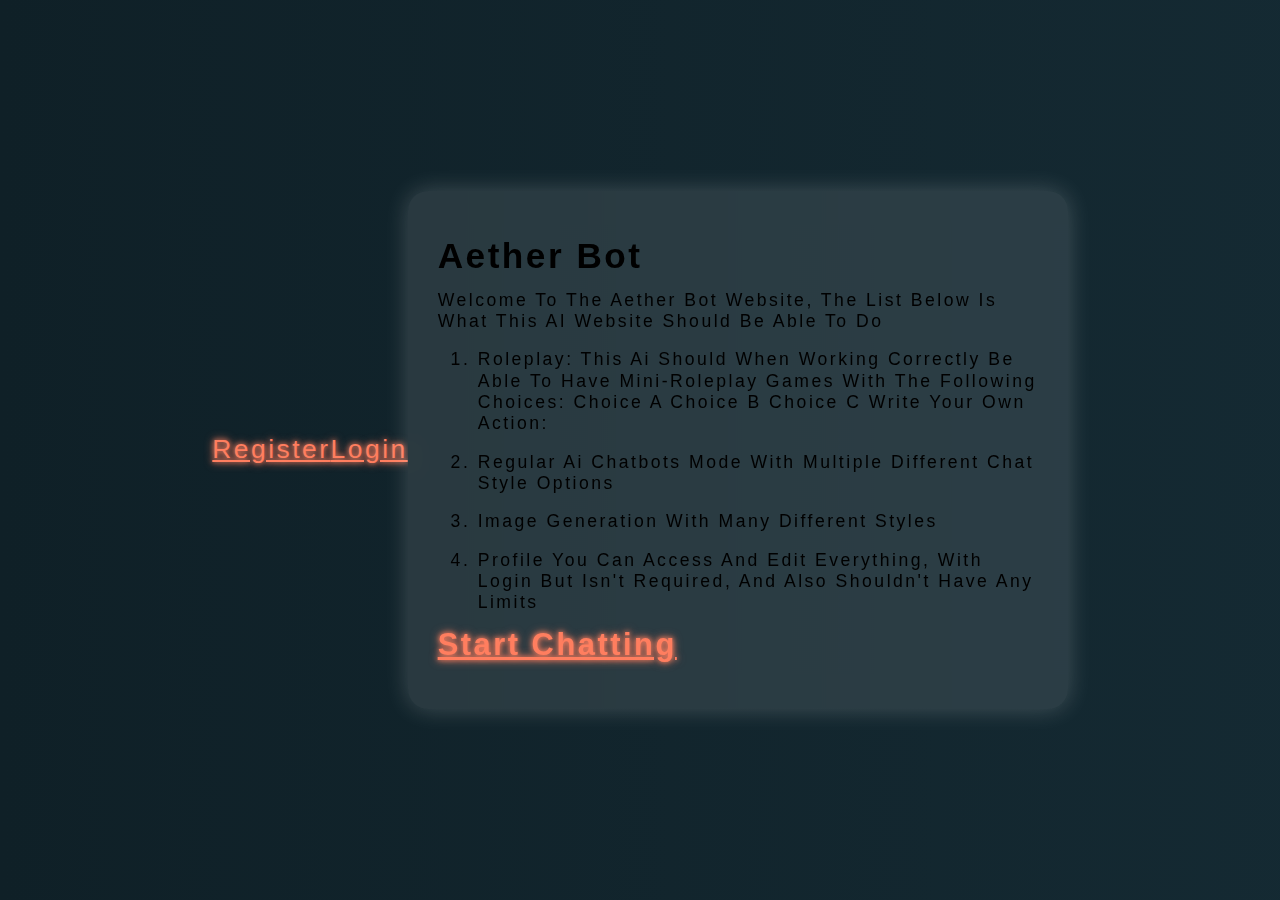
<file: index.html>
<!DOCTYPE html>
<html lang="en">
    <head>
        <meta charset="UTF-8">
        <meta name="viewport" content="width=device-width,initial-scale=1">
        <title>Aether Bot</title>
        <link rel="stylesheet" href="styles.css">
    </head>
    <body id="index">
        <a href="register/register.html">register</a>
            <a href="loginpage/login.html">Login</a>
        <div class="sparklingbox">
            
            <h1>Aether Bot</h1>
            <p>Welcome to the Aether Bot website, the list below is what this AI website should be able to do</p>
            <ol>
                <li>
                    <p>
                        roleplay:
                        this ai should when working correctly be able to have mini-roleplay games with the following choices:

                        choice A
                        choice B
                        choice C

                        Write your own action:
                    </p>
                </li>
                <li>
                    <p>
                        regular ai Chatbots mode with multiple different chat style options
                    </p>
                </li>
                <li>
                    <p>
                        image generation with many different styles
                    </p>
                </li>
                <li>
                    <p>profile you can access and edit everything, with login but isn't required, and also shouldn't have any limits</p>
                </li>
            </ol>
            


            <h3><a href="chats/chats.html">Start Chatting</a></h3>
        </div>
        
    </body>
</html>
</file>
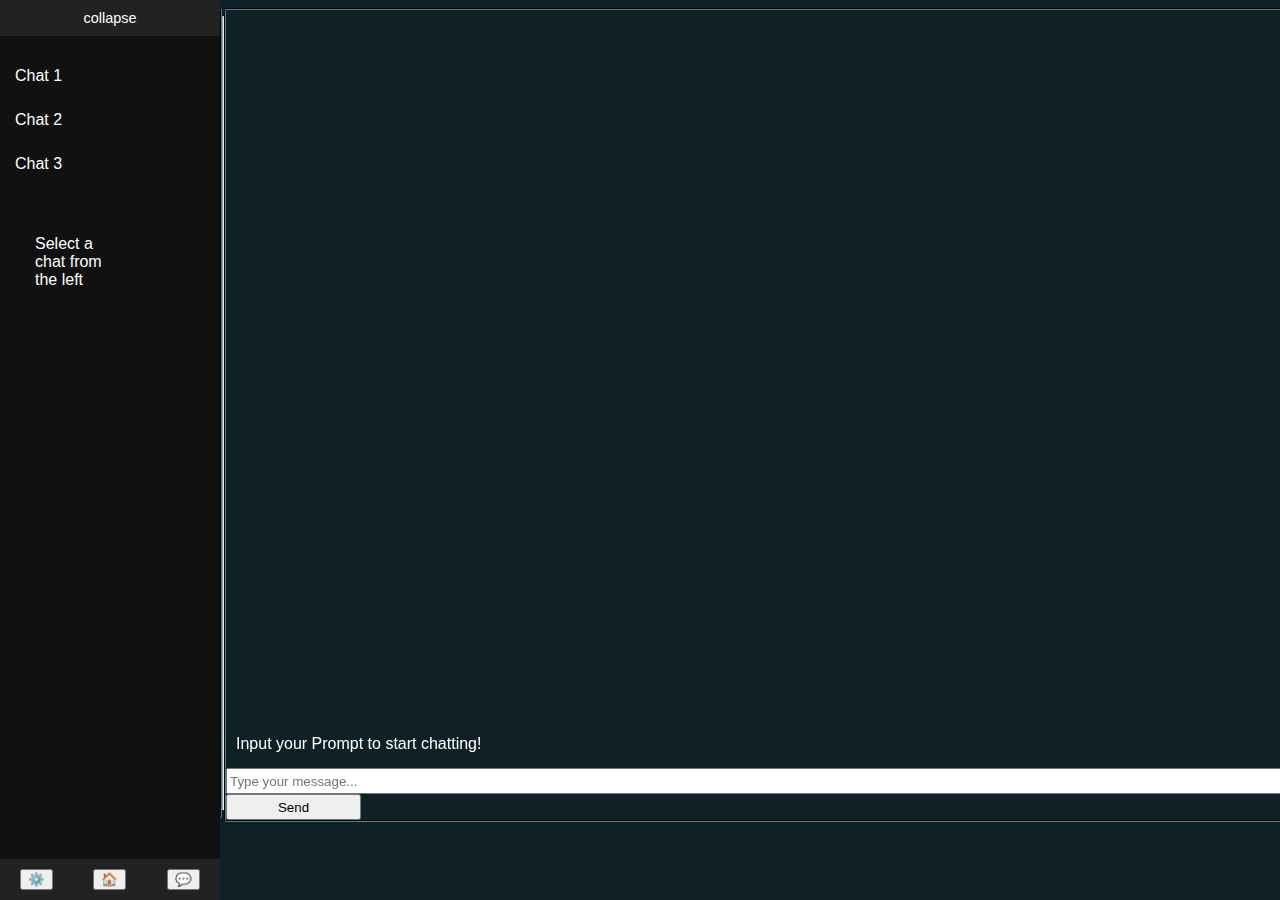
<file: chats.html>
<!DOCTYPE html>
<html lang="en">
    <head>
        <meta charset="UTF-8">
        <meta name="viewport" content="width=device-width,initial-scale=1">
        <title>Aether Bot - chats</title>
        <link rel="stylesheet" href="chats.css">
    </head>
    <body id="chats">
        <div id="left">
            <div class="sidebar">
            <div class="top">collapse</div>
            <div class="chat-history">
                <p>Chat 1</p>
                <p>Chat 2</p>
                <p>Chat 3</p>

                <div class="chat-area" id="chat-area">
                    <p>Select a chat from the left</p>
                    </div>
            </div>
            <div class="bottom">
                <button id="settings">⚙️</button>
                <button id="main">🏠</button>
                <button id="chats-btn">💬</button>
            </div>
            </div>
        </div>

        <hr>

        <div id="right">
            <div class="messages">
                <p>Input your Prompt to start chatting!</p>
            </div>
        
            <!-- Chat input area -->
            <div class="chat-input">
                <input type="text" id="message-input" placeholder="Type your message..." />
                <button id="send-btn">Send</button>
            </div>
        </div>
        

        <script src="frontend.js"></script>
    </body>
</html>
</file>
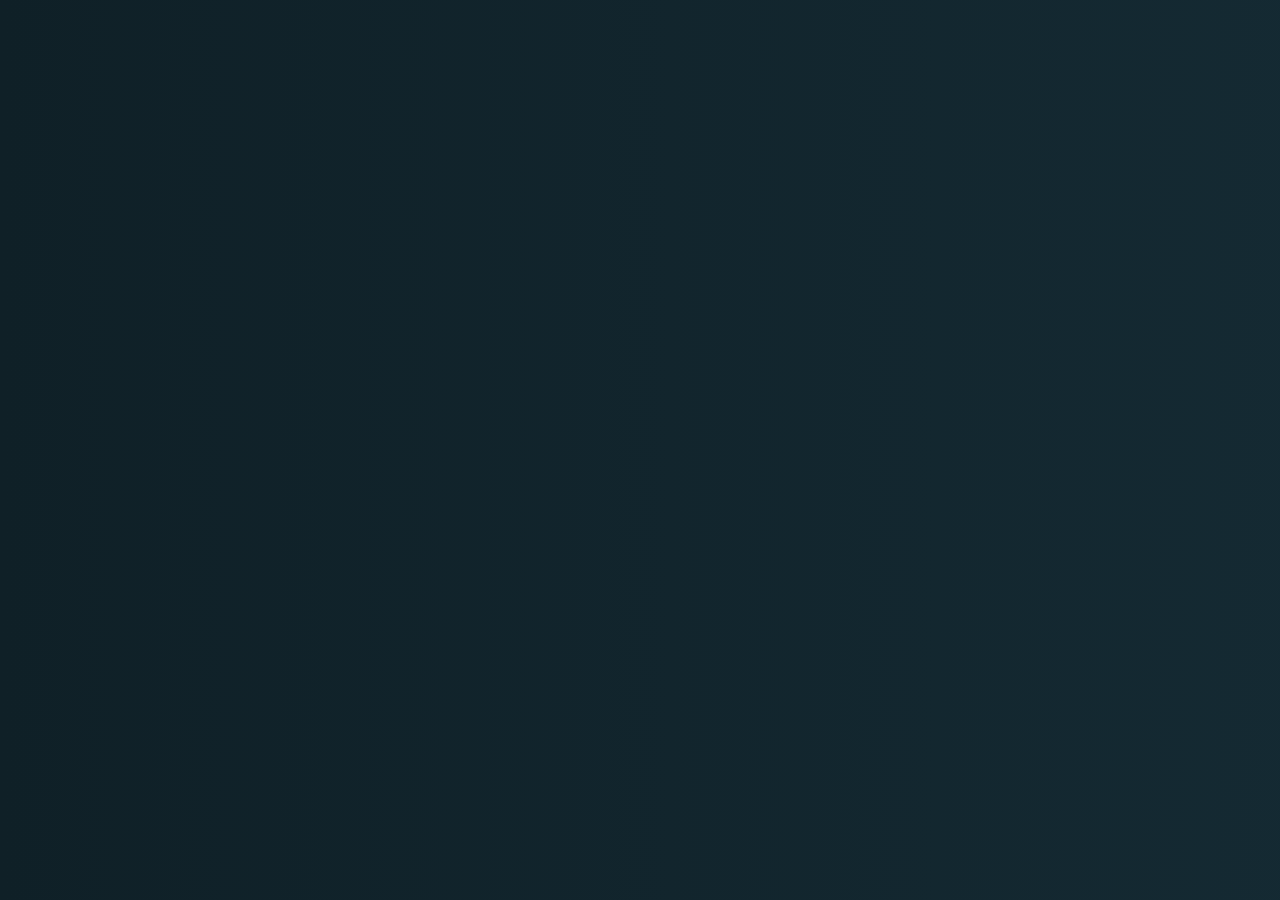
<file: login.html>
<!DOCTYPE html>
<html lang="en">
    <head>
        <meta charset="UTF-8">
        <meta name="viewport" content="width=device-width,initial-scale=1">
        <title>Aether Bot - login</title>
        <link rel="stylesheet" href="styles.css">
    </head>
    <body>
        
    </body>
</html>
</file>
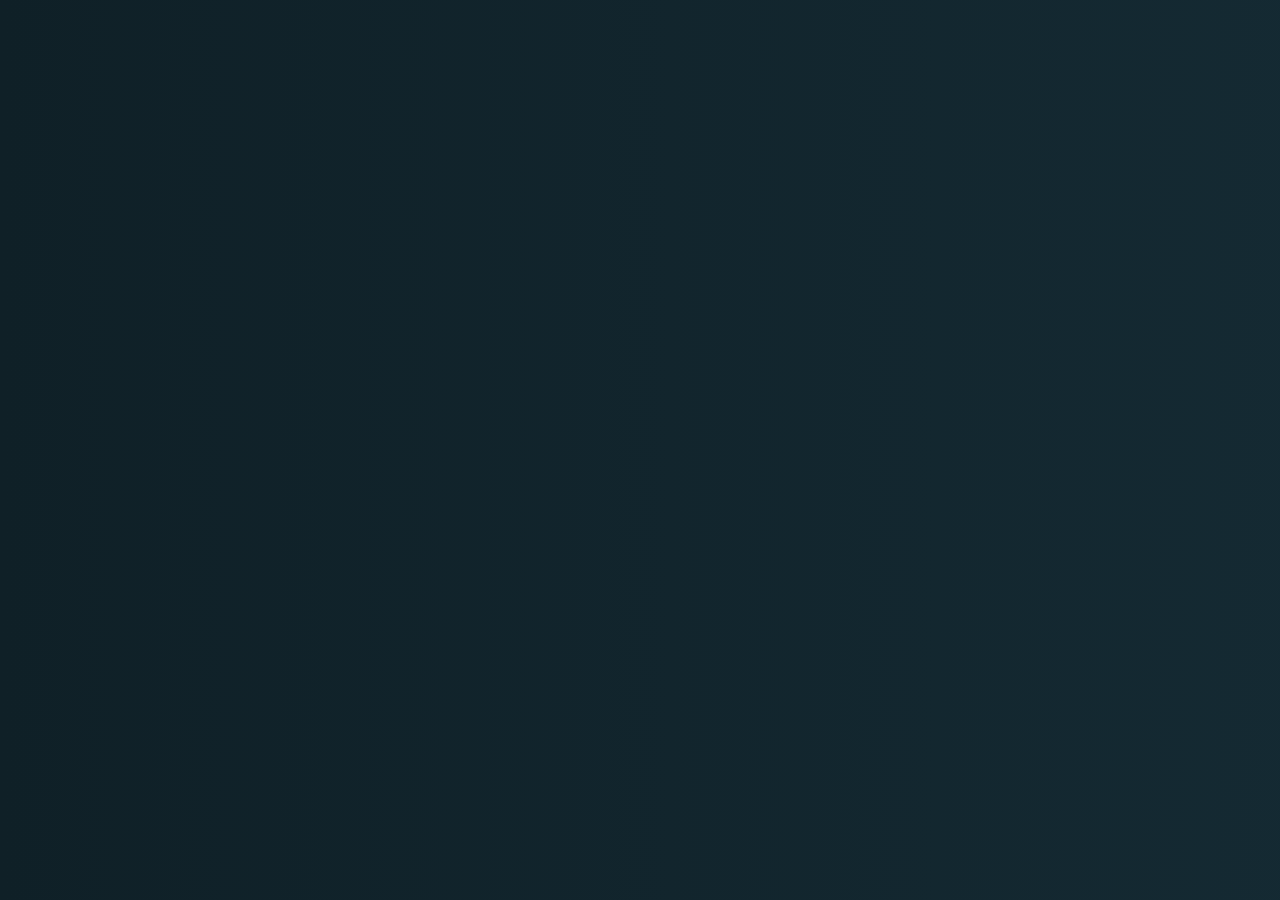
<file: profilepage.html>
<!DOCTYPE html>
<html lang="en">
    <head>
        <meta charset="UTF-8">
        <meta name="viewport" content="width=device-width,initial-scale=1">
        <title>Aether Bot - profile</title>
        <link rel="stylesheet" href="styles.css">
    </head>
    <body>

        <script src="frontend.js"></script>
    </body>
</html>
</file>
<file: styles.css>
body {
    font-family: Helvetica, Georgia, Cambria, Impact, Arial, Serif;
    font-size: 1.1em;
    text-transform: capitalize;
    line-height: 1.2em;
    letter-spacing: 2.5px;
    color: black;
    margin: 0;
    height: 100vh;
    display: flex;
    justify-content: center;
    align-items: center;

    background: linear-gradient(270deg, #0f2027, #203a43, #2c5364, #0f2027);
    background-size: 1600% 800%;
    animation: gradientShift 60s ease infinite;
}

.sparklingbox {
    position: relative;
    width: 600px;
    max-width: 90%;
    padding: 30px;
    border-radius: 20px;
    background-color: rgba(255, 255, 255, 0.1);
    backdrop-filter: blur(12px);
    box-shadow: 0 0 25px rgba(255, 255, 255, 0.2);
    overflow: hidden;
}

.sparklingbox span.crystal {
    position: absolute;
    border-radius: 50%;
    background: rgba(255, 255, 255, 0.7);
    box-shadow: 0 0 8px rgba(255, 255, 255, 0.7);
    animation: sparkles 4s ease-in-out infinite alternate;
}

@keyframes sparkles {
    0% { transform: translateY(0) scale(1); opacity: 0.6; }
    50% { transform: translateY(-8px) scale(1.2); opacity: 1; }
    100% { transform: translateY(0) scale(1); opacity: 0.6; }
}

@keyframes gradientShift {
    0% { background-position: 0% 50%; }
    10% { background-position: 25% 75%; }
    20% { background-position: 20% 65%; }
    30% { background-position: 55% 60%; }
    40% { background-position: 75% 55%; }
    50% { background-position: 100% 50%; }
    60% { background-position: 55% 75%; }
    70% { background-position: 60% 55%; }
    80% { background-position: 65% 20%; }
    90% { background-position: 75% 50%; }
    100% { background-position: 50% 0%; }
}

a {
    display: inline-block;
    color: #ff7e5f;
    font-size: 1.5em;
    text-shadow: 0 0 5px #ff7e5f, 0 0 10px #ff7e5f;
    animation: float 2s ease-in-out infinite alternate;
    transition: transform 0.3s ease;
}

a:hover { transform: scale(1.5); text-shadow: 2px 2px 5px rgba(0,0,0,1); }
#index a:active { transform: scale(1.2); }

@keyframes float {
    0% { transform: translateY(0); }
    100% { transform: translateY(-5px); }
}
</file>
<file: chats.css>
/* Chat Page Scoped Styles */
body {
    font-family: Helvetica, Georgia, Cambria, Impact, Arial, Serif;
    color: white;
    height: 90vh;
    display: flex;
    margin: 30;
    background: #0f2027;
    overflow: hidden;
  }

.sidebar {
    position: fixed;
    left: 0;
    top: 0;
    width: 220px;
    height: 100vh;
    background: #111;
    display: flex;
    flex-direction: column;
    justify-content: space-between;
  }

.top {
    padding: 10px;
    background: #222;
    text-align: center;
    font-size: 0.9em;
  }

.chat-history {
    flex: 1;
    padding: 10px;
    overflow-y: auto;
  }

.chat-history p {
    cursor: pointer;
    padding: 5px;
    border-radius: 5px;
    transition: background 0.3s;
  }

.chat-history p:hover {
    background: rgba(255,255,255,0.1);
  }

.bottom {
    display: flex;
    justify-content: space-around;
    background: #222;
    padding: 10px 0;
  }

.chat-area {
    margin-left: 0px;
    padding: 20px;
    width: calc(100% - 120px);
    height: 100vh;
    overflow-y: auto;
  }

.chat-area .sparklingbox {
    position: relative;
    padding: 20px;
    border-radius: 15px;
    background-color: rgba(255, 255, 255, 0.1);
    backdrop-filter: blur(12px);
    box-shadow: 0 0 20px rgba(255, 255, 255, 0.2);
    margin-bottom: 20px;
  }

.chat-area .sparklingbox span.crystal {
    position: absolute;
    border-radius: 50%;
    background: rgba(255, 255, 255, 0.7);
    box-shadow: 0 0 8px rgba(255,255,255,0.7);
    animation: sparkle 4s ease-in-out infinite alternate;
  }

  @keyframes sparkle {
    0% { transform: translateY(0) scale(1); opacity: 0.6; }
    50% { transform: translateY(-8px) scale(1.2); opacity: 1; }
    100% { transform: translateY(0) scale(1); opacity: 0.6; }
  }
#left {
    flex: 0 0 210px; /* fixed width for sidebar + chat area? or adjust */
    display: flex;
    flex-direction: column;
    border-width: 2px;
    border-style: groove;
    border-color: #203a43;
    border-radius: 2px;
}
#right {
    flex: 1; /* take remaining space */
    z-index: 1000;
    display: flex;
    flex-direction: column;
    height: 100%;
    border-width: 2px;
    border-style: groove;
    border-color: #203a43;
    border-radius: 2px;
}

/* Container that holds all messages and scrolls */
#right .messages {
    flex: 1; /* fill remaining space above input */
    overflow-y: auto; /* scrolling */
    padding: 10px;
    display: flex;
    flex-direction: column-reverse; /* newest messages at bottom */
}

/* Optional: message styling */
#right .messages p {
    margin: 0 0 5px 0;
    word-wrap: break-word;
}

#right .chat-input input {
    width: 170vh;
    height: 20px;
}#right .chat-input button {
    width: 15vh;
    height: 26px;
}
</file>
